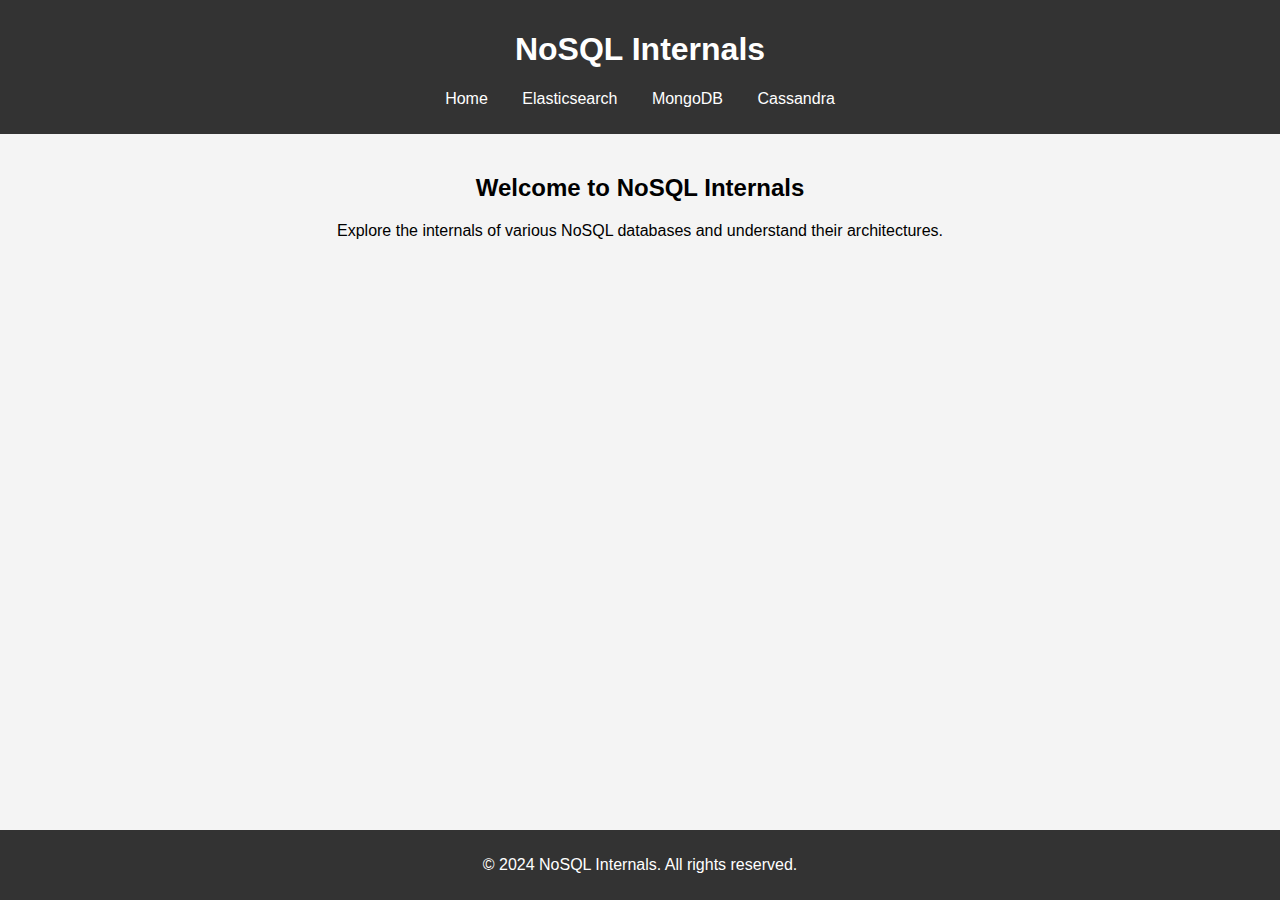
<file: index.html>
<!DOCTYPE html>
<html>
<head>
    <meta charset="UTF-8">
    <title>NoSQL Internals</title>
    <link rel="stylesheet" href="css/styles.css">
</head>
<body>
    <header>
        <h1>NoSQL Internals</h1>
        <nav>
            <ul>
                <li><a href="index.html">Home</a></li>
                <li><a href="elasticsearch/index.html">Elasticsearch</a></li>
                <li><a href="#">MongoDB</a></li>
                <li><a href="#">Cassandra</a></li>
            </ul>
        </nav>
    </header>

    <main>
        <section>
            <h2>Welcome to NoSQL Internals</h2>
            <p>Explore the internals of various NoSQL databases and understand their architectures.</p>
        </section>
    </main>

    <footer>
        <p>&copy; 2024 NoSQL Internals. All rights reserved.</p>
    </footer>
</body>
</html>
</file>
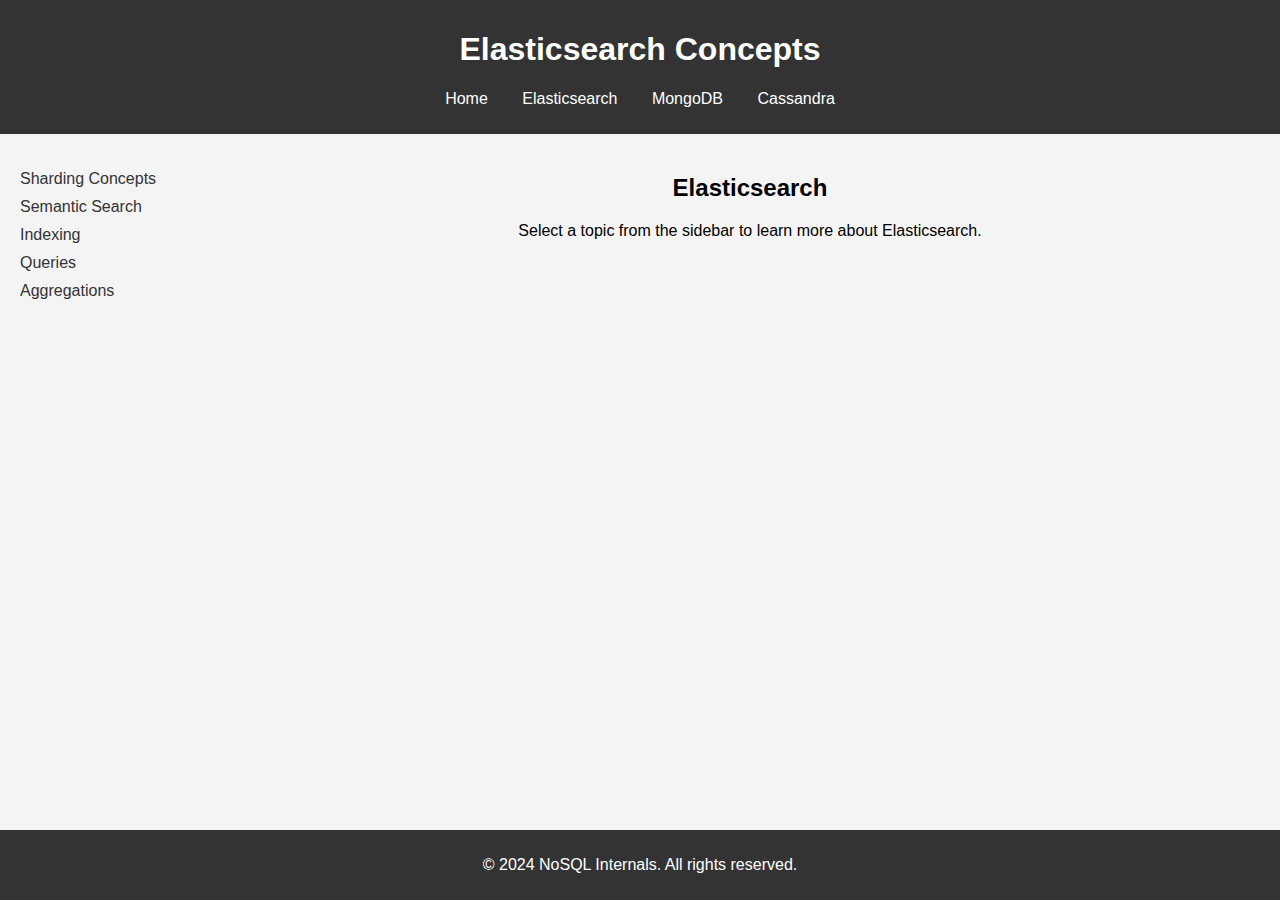
<file: elasticsearch/index.html>
<!DOCTYPE html>
<html>
<head>
    <meta charset="UTF-8">
    <title>Elasticsearch - NoSQL Internals</title>
    <link rel="stylesheet" href="../css/styles.css">
</head>
<body>
    <header>
        <h1>Elasticsearch Concepts</h1>
        <nav>
            <ul>
                <li><a href="../index.html">Home</a></li>
                <li><a href="index.html">Elasticsearch</a></li>
                <li><a href="#">MongoDB</a></li>
                <li><a href="#">Cassandra</a></li>
            </ul>
        </nav>
    </header>

    <main>
        <aside>
            <ul>
                <li><a href="sharding.html">Sharding Concepts</a></li>
                <li><a href="semantic-search.html">Semantic Search</a></li>
                <li><a href="#">Indexing</a></li>
                <li><a href="#">Queries</a></li>
                <li><a href="#">Aggregations</a></li>
            </ul>
        </aside>
        <section>
            <h2>Elasticsearch</h2>
            <p>Select a topic from the sidebar to learn more about Elasticsearch.</p>
        </section>
    </main>

    <footer>
        <p>&copy; 2024 NoSQL Internals. All rights reserved.</p>
    </footer>
</body>
</html>
</file>
<file: css/styles.css>
body {
    font-family: Arial, sans-serif;
    background-color: #f4f4f4;
    margin: 0;
    padding: 0;
}

header {
    background-color: #333;
    color: #fff;
    padding: 10px 0;
    text-align: center;
}

nav ul {
    list-style-type: none;
    padding: 0;
}

nav ul li {
    display: inline;
    margin: 0 15px;
}

nav ul li a {
    color: #fff;
    text-decoration: none;
}

main {
    display: flex;
    padding: 20px;
}

aside {
    width: 200px;
    margin-right: 20px;
}

aside ul {
    list-style-type: none;
    padding: 0;
}

aside ul li {
    margin: 10px 0;
}

aside ul li a {
    color: #333;
    text-decoration: none;
}

section {
    flex: 1;
    text-align: center;
}

#visualization {
    margin-top: 20px;
    text-align: left;
    display: flex;
    flex-direction: column;
    align-items: center;
}

#paragraphInput, #queryInput {
    width: 300px;
    padding: 10px;
    margin-bottom: 10px;
}

#queryInput {
    margin-top: 10px;
}

footer {
    background-color: #333;
    color: #fff;
    text-align: center;
    padding: 10px 0;
    position: fixed;
    bottom: 0;
    width: 100%;
}

.semantic-visualization {
    display: flex;
    flex-direction: row;
    justify-content: space-between;
    align-items: flex-start;
    width: 100%;
    padding: 20px;
}

.step {
    width: 22%;
    padding: 10px;
    background-color: #fff;
    border: 1px solid #ddd;
    border-radius: 5px;
    box-shadow: 0 2px 5px rgba(0, 0, 0, 0.1);
    text-align: center;
    position: relative;
}

.step::after {
    content: "";
    position: absolute;
    top: 50%;
    right: -20px;
    width: 40px;
    height: 2px;
    background-color: #ddd;
    transform: translateY(-50%);
}

.step:last-child::after {
    display: none;
}

.highlight {
    background-color: yellow;
}

#barChart {
    width: 100%;
    height: 200px;
}

#wordCloud {
    width: 400px;
    height: 200px;
}
</file>
